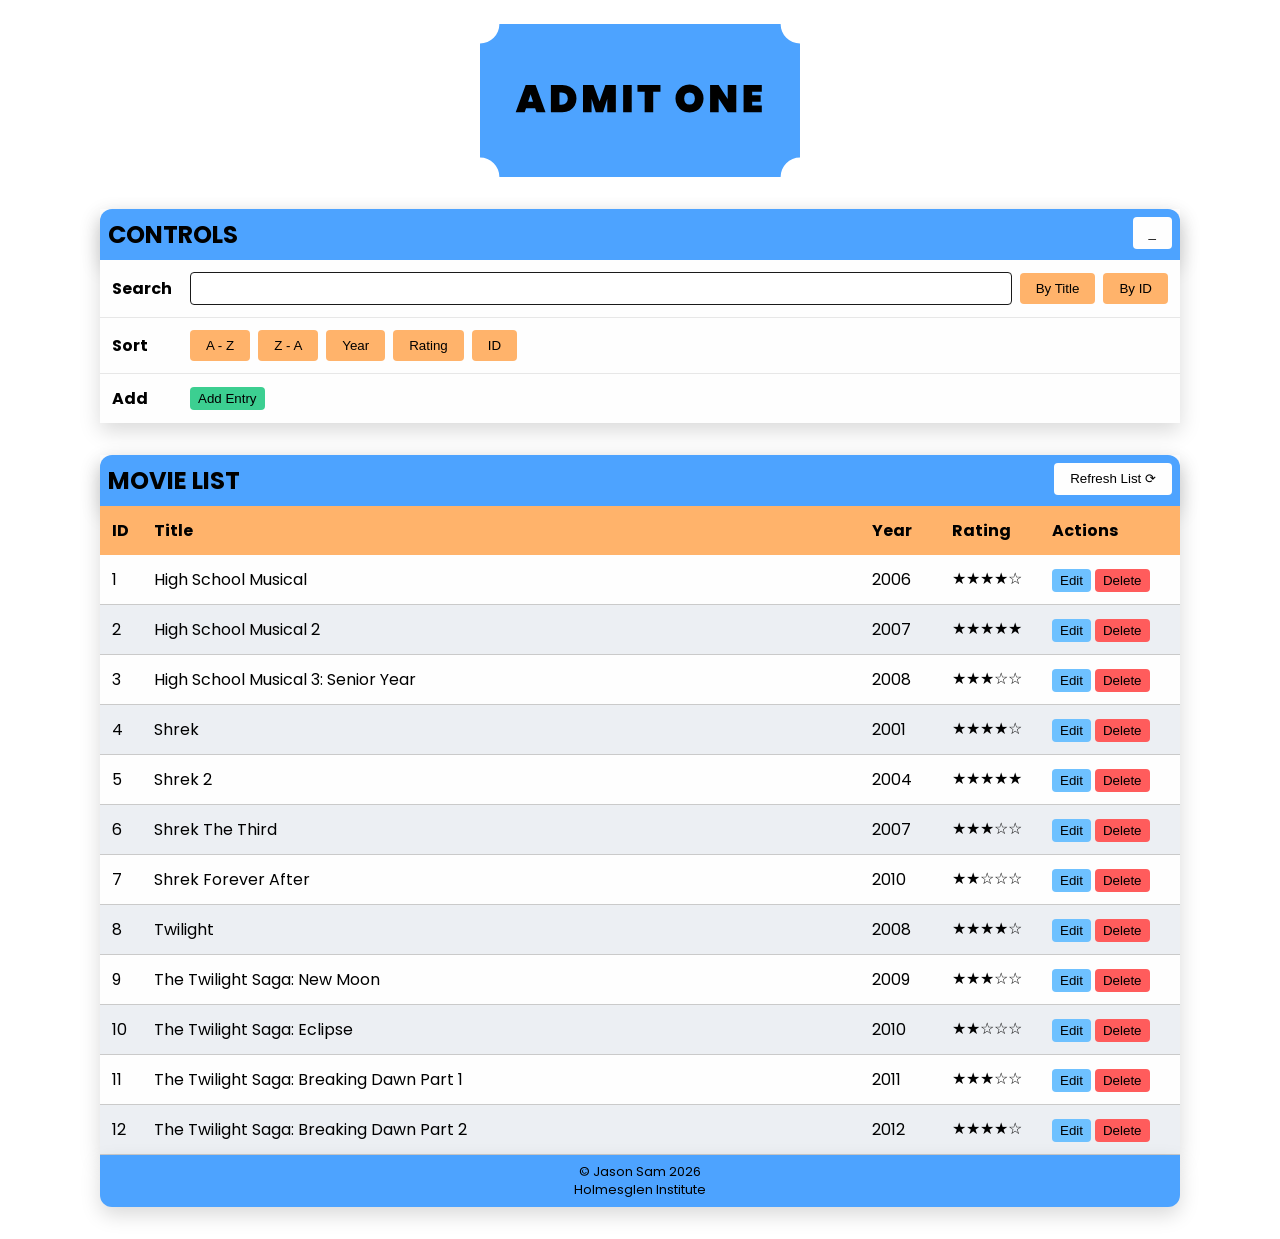
<file: index.html>
<!doctype html>
<html lang="en">
  <head>
    <meta charset="UTF-8" />
    <meta name="viewport" content="width=device-width, initial-scale=1.0" />
    <title>Admit One</title>
    <link rel="stylesheet" href="./css/style.css" />
  </head>
  <body>
    <header>
      <h1 class="hide">Admit One</h1>
      <img
        src="./img/admit_one.svg"
        alt="A vector logo of a ticket stub with the text 'Admit One' in block letters"
      />
    </header>

    <main>
      <!-- CONTROLS SECTION - search, sort, add -->
      <div class="controls-section">
        <div class="controls-header flex">
          <h2 class="t-upper">Controls</h2>
          <button
            type="button"
            id="toggle-controls"
            class="btn btn-primary flex center"
          >
            _
          </button>
        </div>
        <section class="search-section">
          <label for="search-string"><h3>Search</h3></label>
          <input type="text" name="search" id="search-string" />
          <button type="button" id="search-title" class="btn btn-secondary">
            By Title
          </button>
          <button type="button" id="search-id" class="btn btn-secondary">
            By ID
          </button>
        </section>
        <section class="sort-section">
          <h3>Sort</h3>
          <button type="button" id="sort-a2z" class="btn btn-secondary">
            A - Z
          </button>
          <button type="button" id="sort-z2a" class="btn btn-secondary">
            Z - A
          </button>
          <button type="button" id="sort-year" class="btn btn-secondary">
            Year
          </button>
          <button type="button" id="sort-rating" class="btn btn-secondary">
            Rating
          </button>
          <button type="button" id="sort-id" class="btn btn-secondary">
            ID
          </button>
        </section>
        <section class="add-section">
          <div class="add-header">
            <h3>Add</h3>
            <button type="button" id="add-entry" class="btn btn-success">
              Add Entry
            </button>
          </div>
          <form class="add-form hide">
            <div class="form-group">
              <label for="add-id">ID: </label>
              <input type="text" name="id" id="add-id" />
            </div>
            <div class="form-group">
              <label for="add-title">Title: </label>
              <input type="text" name="title" id="add-title" />
            </div>
            <div class="form-group">
              <label for="add-year">Year: </label>
              <input type="text" name="year" id="add-year" />
            </div>
            <div class="form-group">
              <label for="add-rating">Rating: </label>
              <select name="rating" id="add-rating">
                <option value="0">0</option>
                <option value="1">1</option>
                <option value="2">2</option>
                <option value="3">3</option>
                <option value="4">4</option>
                <option value="5">5</option>
              </select>
            </div>
            <div class="add-form-btns">
              <button type="button" id="add-save" class="btn btn-success">
                Save
              </button>
              <button type="button" id="add-cancel" class="btn btn-danger">
                Clear
              </button>
            </div>
          </form>
        </section>
      </div>

      <section class="list-section">
        <div class="list-header flex">
          <h2 class="t-upper">Movie List</h2>
          <button
            type="button"
            id="refresh-btn"
            class="btn btn-primary flex center"
          >
            Refresh List ⟳
          </button>
        </div>
        <div class="table-wrapper">
          <table>
            <colgroup>
              <col style="width: 42px" />
              <col style="width: auto" />
              <col style="width: 80px" />
              <col style="width: 100px" />
              <col style="width: 140px" />
            </colgroup>
            <thead>
              <tr>
                <th class="col-id">ID</th>
                <th class="col-title">Title</th>
                <th class="col-year">Year</th>
                <th class="col-rating">Rating</th>
                <th class="col-actions">Actions</th>
              </tr>
            </thead>
            <tbody id="list">
              <!-- MOVIES GO HERE -->
            </tbody>
          </table>
        </div>
      </section>
    </main>

    <footer>
      <p>© Jason Sam 2026</p>
      <p>Holmesglen Institute</p>
    </footer>

    <script src="./js/movie.js"></script>
    <script src="./js/app.js"></script>
  </body>
</html>
</file>
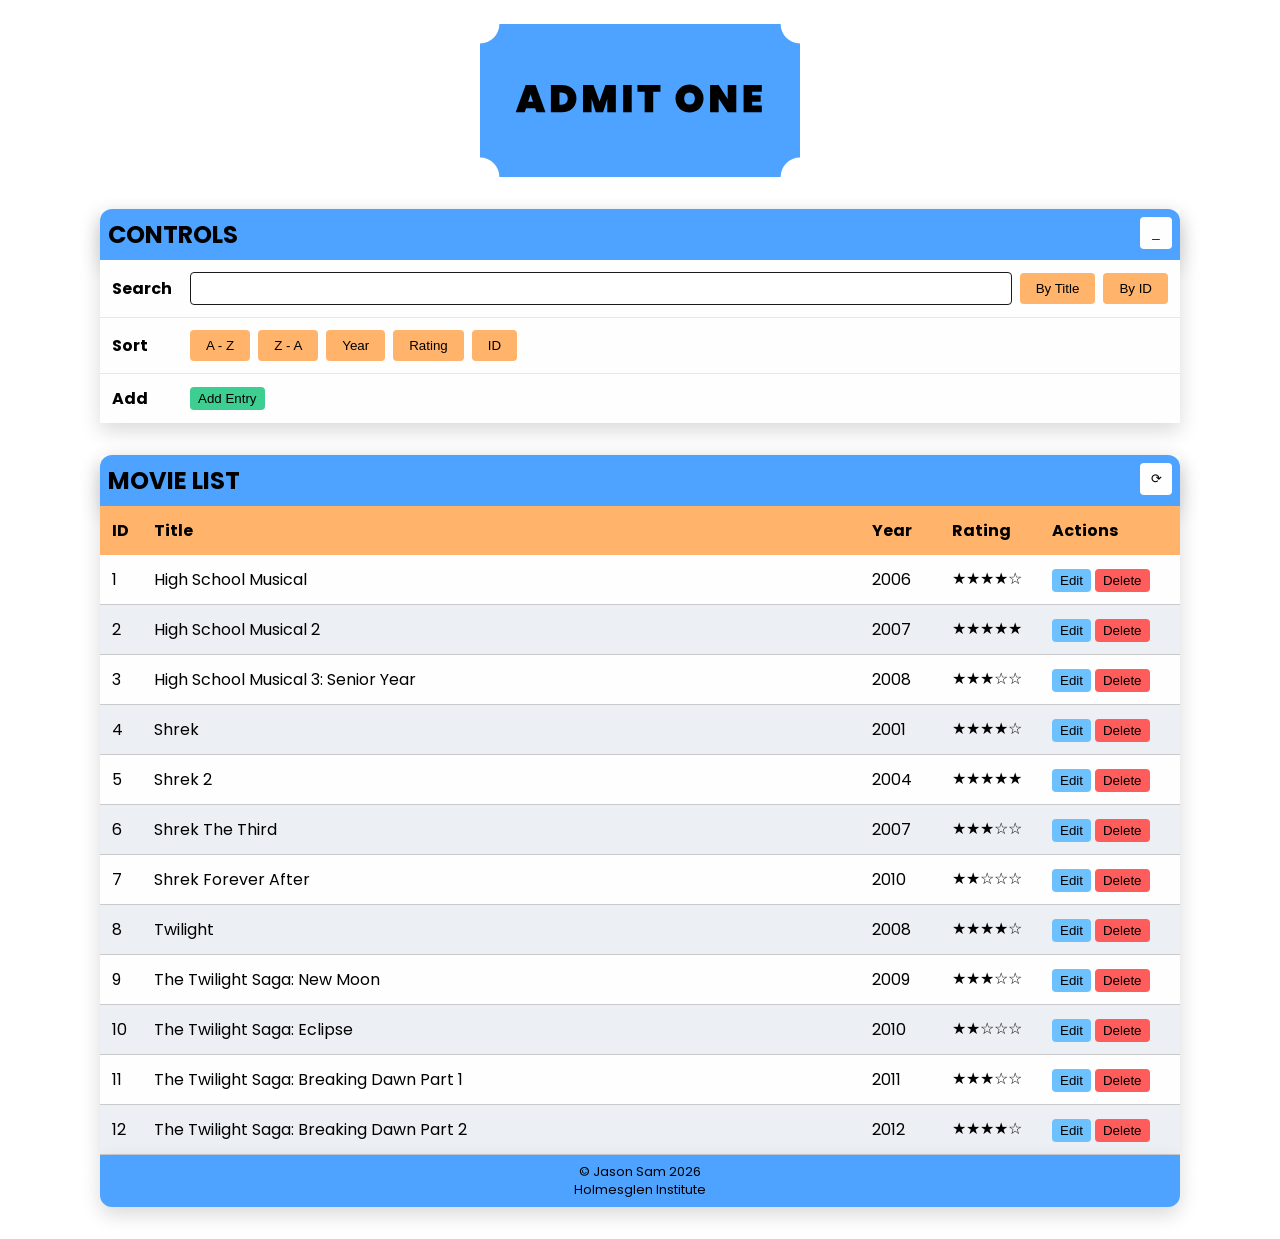
<file: part5-movieapp/index.html>
<!doctype html>
<html lang="en">
  <head>
    <meta charset="UTF-8" />
    <meta name="viewport" content="width=device-width, initial-scale=1.0" />
    <title>Admit One</title>
    <link rel="stylesheet" href="./css/style.css" />
  </head>
  <body>
    <header>
      <h1 class="hide">Admit One</h1>
      <img
        src="./img/admit_one.svg"
        alt="A vector logo of a ticket stub with the text 'Admit One' in block letters"
      />
    </header>

    <main>
      <!-- CONTROLS SECTION - search, sort, add -->
      <div class="controls-section">
        <div class="controls-header flex">
          <h2 class="t-upper">Controls</h2>
          <button
            type="button"
            id="toggle-controls"
            class="btn btn-primary flex center"
          >
            _
          </button>
        </div>
        <section class="search-section">
          <label for="search-string"><h3>Search</h3></label>
          <input type="text" name="search" id="search-string" />
          <button type="button" id="search-title" class="btn btn-secondary">
            By Title
          </button>
          <button type="button" id="search-id" class="btn btn-secondary">
            By ID
          </button>
        </section>
        <section class="sort-section">
          <h3>Sort</h3>
          <button type="button" id="sort-a2z" class="btn btn-secondary">
            A - Z
          </button>
          <button type="button" id="sort-z2a" class="btn btn-secondary">
            Z - A
          </button>
          <button type="button" id="sort-year" class="btn btn-secondary">
            Year
          </button>
          <button type="button" id="sort-rating" class="btn btn-secondary">
            Rating
          </button>
          <button type="button" id="sort-id" class="btn btn-secondary">
            ID
          </button>
        </section>
        <section class="add-section">
          <div class="add-header">
            <h3>Add</h3>
            <button type="button" id="add-entry" class="btn btn-success">
              Add Entry
            </button>
          </div>
          <form class="add-form hide">
            <div class="form-group">
              <label for="add-id">ID: </label>
              <input type="text" name="id" id="add-id" />
            </div>
            <div class="form-group">
              <label for="add-title">Title: </label>
              <input type="text" name="title" id="add-title" />
            </div>
            <div class="form-group">
              <label for="add-year">Year: </label>
              <input type="text" name="year" id="add-year" />
            </div>
            <div class="form-group">
              <label for="add-rating">Rating: </label>
              <select name="rating" id="add-rating">
                <option value="0">0</option>
                <option value="1">1</option>
                <option value="2">2</option>
                <option value="3">3</option>
                <option value="4">4</option>
                <option value="5">5</option>
              </select>
            </div>
            <div class="add-form-btns">
              <button type="button" id="add-save" class="btn btn-success">
                Save
              </button>
              <button type="button" id="add-cancel" class="btn btn-danger">
                Cancel
              </button>
            </div>
          </form>
        </section>
      </div>

      <section class="list-section">
        <div class="list-header flex">
          <h2 class="t-upper">Movie List</h2>
          <button
            type="button"
            id="refresh-btn"
            class="btn btn-primary flex center"
          >
            ⟳
          </button>
        </div>
        <div class="table-wrapper">
          <table>
            <colgroup>
              <col style="width: 42px" />
              <col style="width: auto" />
              <col style="width: 80px" />
              <col style="width: 100px" />
              <col style="width: 140px" />
            </colgroup>
            <thead>
              <tr>
                <th class="col-id">ID</th>
                <th class="col-title">Title</th>
                <th class="col-year">Year</th>
                <th class="col-rating">Rating</th>
                <th class="col-actions">Actions</th>
              </tr>
            </thead>
            <tbody id="list">
              <!-- MOVIES GO HERE -->
            </tbody>
          </table>
        </div>
      </section>
    </main>

    <footer>
      <p>© Jason Sam 2026</p>
      <p>Holmesglen Institute</p>
    </footer>

    <script src="./js/movie.js"></script>
    <script src="./js/app.js"></script>
  </body>
</html>
</file>
<file: css/style.css>
@import url("https://fonts.googleapis.com/css2?family=Poppins:ital,wght@0,100;0,200;0,300;0,400;0,500;0,600;0,700;0,800;0,900;1,100;1,200;1,300;1,400;1,500;1,600;1,700;1,800;1,900&display=swap");

* {
  margin: 0;
  padding: 0;
  box-sizing: border-box;
}

/* ROOT VARIABLES */
:root {
  /* COLOR THEME */
  --primary: #4da3ff;
  --secondary: #ffb36b;
  --secondary-hover: #ff9a3d;

  --success: #3ccf91;
  --success-hover: #2fb87f;
  --edit: #6ec1ff;
  --edit-hover: #4fa8f5;
  --danger: #ff5c5c;
  --danger-hover: #e64545;

  --row1: #fefefe;
  --row2: #eceff3;

  --blk: #1a1a1a;
  --w: #ffffff;

  /* FONT */
  --poppins: "Poppins", Arial, sans-serif;

  --font-s: 0.8rem;
  --font-m: 1rem;
  --font-l: 1.5rem;
  --font-xl: 2rem;

  /* SPACE */
  --space-1: 4px;
  --space-2: 8px;
  --space-3: 12px;
  --space-4: 16px;
  --space-5: 24px;
  --space-6: 32px;

  /* BORDER RADIUS */
  --radius-s: 4px;
  --radius-m: 8px;
  --radius-l: 12px;

  /* SHADOW */
  --shadow-s: 0 1px 2px rgba(0, 0, 0, 0.1);
  --shadow-m: 0 4px 10px rgba(0, 0, 0, 0.12);
  --shadow-l: 0 8px 20px rgba(0, 0, 0, 0.15);

  /* TRANSITION */
  --transition-fast: 150ms ease;
  --transition-medium: 250ms ease;
}

body {
  font-family: var(--poppins);

  max-width: 1080px;
  margin: auto;
}

/* COMPONENT STYLING */
/* buttons */
.btn {
  padding: var(--space-2) var(--space-4);
  border: none;
  border-radius: var(--radius-s);
  transition: all var(--transition-fast);

  white-space: nowrap;

  &:hover {
    cursor: pointer;
    transform: translateY(-1px);
  }
}

/* basic animation on click */
.btn:active {
  transform: scale(0.9);
}

.btn-primary {
  min-width: 32px;
  max-width: 128px;
  height: 32px;

  background-color: var(--row1);

  &:hover {
    background-color: var(--row2);
  }
}

.btn-secondary {
  background-color: var(--secondary);

  &:hover {
    background-color: var(--secondary-hover);
  }
}

.btn-success {
  background: var(--success);
  padding: var(--space-1) var(--space-2);

  &:hover {
    background-color: var(--success-hover);
  }
}

.btn-edit {
  background-color: var(--edit);
  padding: var(--space-1) var(--space-2);

  &:hover {
    background-color: var(--edit-hover);
  }
}

.btn-danger {
  background-color: var(--danger);
  padding: var(--space-1) var(--space-2);

  &:hover {
    background-color: var(--danger-hover);
  }
}

/* LOGO */
header img {
  display: block;
  height: 100%;
  width: 320px;
  margin: var(--space-5) auto 0 auto;
}

/* HEADING STYLING */
h1 {
  font-size: var(--font-xl);
  text-align: center;
}

h2 {
  font-size: var(--font-l);
}

h3 {
  font-size: var(--font-m);
}

/* FOOTER */
footer {
  display: flex;
  flex-direction: column;
  justify-content: center;
  align-items: center;

  font-size: var(--font-s);
  background-color: var(--primary);
  border-radius: 0 0 var(--radius-l) var(--radius-l);

  margin-bottom: var(--space-6);
  box-shadow: var(--shadow-l);

  padding: var(--space-2);
}

/* SECTION STYLING */
.controls-header,
.list-header {
  justify-content: space-between;
  padding: var(--space-2);

  background-color: var(--primary);
  border-radius: var(--radius-l) var(--radius-l) 0 0;
  box-shadow: var(--shadow-l);
}

.search-section,
.sort-section,
.add-header {
  display: flex;
  flex-wrap: wrap;
  align-items: center;
  gap: var(--space-2);
  padding: var(--space-3);
  background: var(--row1);
}

.search-section,
.sort-section {
  border-bottom: 1px solid #e7e7e7;
}

.search-section h3,
.sort-section h3,
.add-header h3 {
  /* flex: 0 0 100%; */
  min-width: 70px;
  margin: 0;
  font-size: var(--font-m);
}

#search-string {
  padding: var(--space-2);
  border-radius: var(--radius-s);
  border: 1px solid var(--blk);
  min-width: 200px;
  flex: 1;
}

.controls-section,
.list-section {
  margin-top: var(--space-6);
  box-shadow: var(--shadow-l);
}

/* ADD FORM SECTION */
.add-form {
  display: flex;
  flex-direction: column;
  gap: var(--space-3);
  padding: var(--space-4);
  background-color: var(--row2);
  box-shadow: var(--shadow-s);
}
.form-group {
  display: flex;
  flex-direction: column;
  gap: var(--space-1);
  min-width: 140px;
}

.add-form input,
.add-form select {
  padding: var(--space-2);
  border-radius: var(--radius-s);
  border: 1px solid var(--blk);
  transition: var(--transition-fast);
}

.add-form-btns {
  display: flex;
  gap: var(--space-2);
  margin-left: auto;
}

/* LIST SECTION */
/* layout and sizing handled by colgroup in DOM */
.table-wrapper {
  overflow-x: auto;
}

table {
  min-width: 600px;
  width: 100%;
  border-collapse: collapse;
  table-layout: fixed;
  background-color: var(--w);
  box-shadow: var(--shadow-s);
  overflow: hidden;
}

thead {
  background-color: var(--secondary);
}

th {
  padding: var(--space-3);
  text-align: left;
  font-weight: bold;
}

th.col-rating {
  font-family: var(--poppins);
}

/* zebra row effect */
tr.movie-row {
  background-color: var(--row1);
  border-bottom: 1px solid #cacaca;
  transition: all var(--transition-medium);
}

tr.movie-row input {
  transition: all var(--transition-medium);
}

tr.movie-row.edit td input {
  width: 100%;
  padding: var(--space-2);
  border: 1px solid var(--blk);
  border-radius: var(--radius-s);

  font-family: var(--poppins);
}

tr.movie-row:nth-child(even) {
  background-color: var(--row2);
}

tr.movie-row:hover {
  background: rgba(77, 163, 255, 0.08);
}

tr.movie-row.edit {
  background: rgba(82, 161, 221, 0.15);
  border: 2px solid var(--blk);
}

/* prevent :hover from overwriting .edit */
tr.movie-row.edit:hover {
  background: rgba(82, 161, 221, 0.15);
}

/* cell styling */
td {
  padding: var(--space-3);
  vertical-align: middle;
}

/* title column */
.col-title {
  white-space: nowrap;
  overflow: hidden;
  text-overflow: ellipsis;
}

/* rating column */
.col-rating {
  font-size: var(--font-m);
  font-family: monospace;
}

.edit-rating {
  width: 100%;
  padding: var(--space-2);
  border: 1px solid var(--blk);
  border-radius: var(--radius-s);
  font-family: var(--poppins);
}

.edit-rating:focus {
  outline: 1px solid var(--blk);
}

/* actions column */
tr.movie-row td:last-child button {
  margin-right: var(--space-1);
}

/* UTILITY CLASSES */
/* layout */
.flex {
  display: flex;
}

.center {
  align-items: center;
  justify-content: center;
}

.gap-s {
  gap: var(--space-2);
}

.gap-m {
  gap: var(--space-4);
}

/* text */
.t-upper {
  text-transform: uppercase;
}

/* margin */
.mt-s {
  margin-top: var(--space-2);
}
.mt-m {
  margin-top: var(--space-4);
}

.mb-s {
  margin-bottom: var(--space-2);
}
.mb-m {
  margin-bottom: var(--space-4);
}

/* visibility */
.hide {
  display: none;
}

/* MEDIA QUERIES FOR RESPONSIVE DESIGN */
@media (max-width: 600px) {
  /* sections */
  .search-section,
  .sort-section {
    flex-direction: column;
    align-items: stretch;
  }

  #search-string {
    width: 100%;
  }

  /* add form */
  .add-form {
    flex-direction: column;
    align-items: stretch;
  }

  .form-group {
    width: 100%;
  }

  .form-group select:focus {
    outline: 1px solid var(--blk);
  }

  .add-form-btns {
    margin-left: 0;
    justify-content: space-between;
  }

  .search-section .btn,
  .sort-section .btn,
  .add-header .btn,
  .add-form .btn {
    width: 100%;
  }

  table {
    font-size: var(--font-s);
  }

  td,
  th {
    padding: var(--space-2);
  }
}
</file>
<file: part5-movieapp/css/style.css>
@import url("https://fonts.googleapis.com/css2?family=Poppins:ital,wght@0,100;0,200;0,300;0,400;0,500;0,600;0,700;0,800;0,900;1,100;1,200;1,300;1,400;1,500;1,600;1,700;1,800;1,900&display=swap");

* {
  margin: 0;
  padding: 0;
  box-sizing: border-box;
}

/* ROOT VARIABLES */
:root {
  /* COLOR THEME */
  --primary: #4da3ff;
  --secondary: #ffb36b;
  --secondary-hover: #ff9a3d;

  --success: #3ccf91;
  --success-hover: #2fb87f;
  --edit: #6ec1ff;
  --edit-hover: #4fa8f5;
  --danger: #ff5c5c;
  --danger-hover: #e64545;

  --row1: #fefefe;
  --row2: #eceff3;

  --blk: #1a1a1a;
  --w: #ffffff;

  /* FONT */
  --poppins: "Poppins", Arial, sans-serif;

  --font-s: 0.8rem;
  --font-m: 1rem;
  --font-l: 1.5rem;
  --font-xl: 2rem;

  /* SPACE */
  --space-1: 4px;
  --space-2: 8px;
  --space-3: 12px;
  --space-4: 16px;
  --space-5: 24px;
  --space-6: 32px;

  /* BORDER RADIUS */
  --radius-s: 4px;
  --radius-m: 8px;
  --radius-l: 12px;

  /* SHADOW */
  --shadow-s: 0 1px 2px rgba(0, 0, 0, 0.1);
  --shadow-m: 0 4px 10px rgba(0, 0, 0, 0.12);
  --shadow-l: 0 8px 20px rgba(0, 0, 0, 0.15);

  /* TRANSITION */
  --transition-fast: 150ms ease;
  --transition-medium: 250ms ease;
}

body {
  font-family: var(--poppins);

  max-width: 1080px;
  margin: auto;
}

/* COMPONENT STYLING */
/* buttons */
.btn {
  padding: var(--space-2) var(--space-4);
  border: none;
  border-radius: var(--radius-s);
  transition: all var(--transition-fast);

  white-space: nowrap;

  &:hover {
    cursor: pointer;
    transform: translateY(-1px);
  }
}

/* basic animation on click */
.btn:active {
  transform: scale(0.9);
}

.btn-primary {
  width: 32px;
  height: 32px;

  background-color: var(--row1);

  &:hover {
    background-color: var(--row2);
  }
}

.btn-secondary {
  background-color: var(--secondary);

  &:hover {
    background-color: var(--secondary-hover);
  }
}

.btn-success {
  background: var(--success);
  padding: var(--space-1) var(--space-2);

  &:hover {
    background-color: var(--success-hover);
  }
}

.btn-edit {
  background-color: var(--edit);
  padding: var(--space-1) var(--space-2);

  &:hover {
    background-color: var(--edit-hover);
  }
}

.btn-danger {
  background-color: var(--danger);
  padding: var(--space-1) var(--space-2);

  &:hover {
    background-color: var(--danger-hover);
  }
}

/* LOGO */
header img {
  display: block;
  height: 100%;
  width: 320px;
  margin: var(--space-5) auto 0 auto;
}

/* HEADING STYLING */
h1 {
  font-size: var(--font-xl);
  text-align: center;
}

h2 {
  font-size: var(--font-l);
}

h3 {
  font-size: var(--font-m);
}

/* FOOTER */
footer {
  display: flex;
  flex-direction: column;
  justify-content: center;
  align-items: center;

  font-size: var(--font-s);
  background-color: var(--primary);
  border-radius: 0 0 var(--radius-l) var(--radius-l);

  margin-bottom: var(--space-6);
  box-shadow: var(--shadow-l);

  padding: var(--space-2);
}

/* SECTION STYLING */
.controls-header,
.list-header {
  justify-content: space-between;
  padding: var(--space-2);

  background-color: var(--primary);
  border-radius: var(--radius-l) var(--radius-l) 0 0;
  box-shadow: var(--shadow-l);
}

.search-section,
.sort-section,
.add-header {
  display: flex;
  flex-wrap: wrap;
  align-items: center;
  gap: var(--space-2);
  padding: var(--space-3);
  background: var(--row1);
}

.search-section,
.sort-section {
  border-bottom: 1px solid #e7e7e7;
}

.search-section h3,
.sort-section h3,
.add-header h3 {
  /* flex: 0 0 100%; */
  min-width: 70px;
  margin: 0;
  font-size: var(--font-m);
}

#search-string {
  padding: var(--space-2);
  border-radius: var(--radius-s);
  border: 1px solid var(--blk);
  min-width: 200px;
  flex: 1;
}

.controls-section,
.list-section {
  margin-top: var(--space-6);
  box-shadow: var(--shadow-l);
}

/* ADD FORM SECTION */
.add-form {
  display: flex;
  flex-direction: column;
  gap: var(--space-3);
  padding: var(--space-4);
  background-color: var(--row2);
  box-shadow: var(--shadow-s);
}
.form-group {
  display: flex;
  flex-direction: column;
  gap: var(--space-1);
  min-width: 140px;
}

.add-form input,
.add-form select {
  padding: var(--space-2);
  border-radius: var(--radius-s);
  border: 1px solid var(--blk);
  transition: var(--transition-fast);
}

.add-form-btns {
  display: flex;
  gap: var(--space-2);
  margin-left: auto;
}

/* LIST SECTION */
/* layout and sizing handled by colgroup in DOM */
.table-wrapper {
  overflow-x: auto;
}

table {
  min-width: 600px;
  width: 100%;
  border-collapse: collapse;
  table-layout: fixed;
  background-color: var(--w);
  box-shadow: var(--shadow-s);
  overflow: hidden;
}

thead {
  background-color: var(--secondary);
}

th {
  padding: var(--space-3);
  text-align: left;
  font-weight: bold;
}

th.col-rating {
  font-family: var(--poppins);
}

/* zebra row effect */
tr.movie-row {
  background-color: var(--row1);
  border-bottom: 1px solid #cacaca;
  transition: all var(--transition-medium);
}

tr.movie-row input {
  transition: all var(--transition-medium);
}

tr.movie-row.edit td input {
  width: 100%;
  padding: var(--space-2);
  border: 1px solid var(--blk);
  border-radius: var(--radius-s);

  font-family: var(--poppins);
}

tr.movie-row:nth-child(even) {
  background-color: var(--row2);
}

tr.movie-row:hover {
  background: rgba(77, 163, 255, 0.08);
}

tr.movie-row.edit {
  background: rgba(82, 161, 221, 0.15);
  border: 2px solid var(--blk);
}

/* prevent :hover from overwriting .edit */
tr.movie-row.edit:hover {
  background: rgba(82, 161, 221, 0.15);
}

/* cell styling */
td {
  padding: var(--space-3);
  vertical-align: middle;
}

/* title column */
.col-title {
  white-space: nowrap;
  overflow: hidden;
  text-overflow: ellipsis;
}

/* rating column */
.col-rating {
  font-size: var(--font-m);
  font-family: monospace;
}

.edit-rating {
  width: 100%;
  padding: var(--space-2);
  border: 1px solid var(--blk);
  border-radius: var(--radius-s);
  font-family: var(--poppins);
}

.edit-rating:focus {
  outline: 1px solid var(--blk);
}

/* actions column */
tr.movie-row td:last-child button {
  margin-right: var(--space-1);
}

/* UTILITY CLASSES */
/* layout */
.flex {
  display: flex;
}

.center {
  align-items: center;
  justify-content: center;
}

.gap-s {
  gap: var(--space-2);
}

.gap-m {
  gap: var(--space-4);
}

/* text */
.t-upper {
  text-transform: uppercase;
}

/* margin */
.mt-s {
  margin-top: var(--space-2);
}
.mt-m {
  margin-top: var(--space-4);
}

.mb-s {
  margin-bottom: var(--space-2);
}
.mb-m {
  margin-bottom: var(--space-4);
}

/* visibility */
.hide {
  display: none;
}

/* MEDIA QUERIES FOR RESPONSIVE DESIGN */
@media (max-width: 600px) {
  /* sections */
  .search-section,
  .sort-section {
    flex-direction: column;
    align-items: stretch;
  }

  #search-string {
    width: 100%;
  }

  /* add form */
  .add-form {
    flex-direction: column;
    align-items: stretch;
  }

  .form-group {
    width: 100%;
  }

  .form-group select:focus {
    outline: 1px solid var(--blk);
  }

  .add-form-btns {
    margin-left: 0;
    justify-content: space-between;
  }

  .search-section .btn,
  .sort-section .btn,
  .add-header .btn,
  .add-form .btn {
    width: 100%;
  }

  table {
    font-size: var(--font-s);
  }

  td,
  th {
    padding: var(--space-2);
  }
}
</file>
